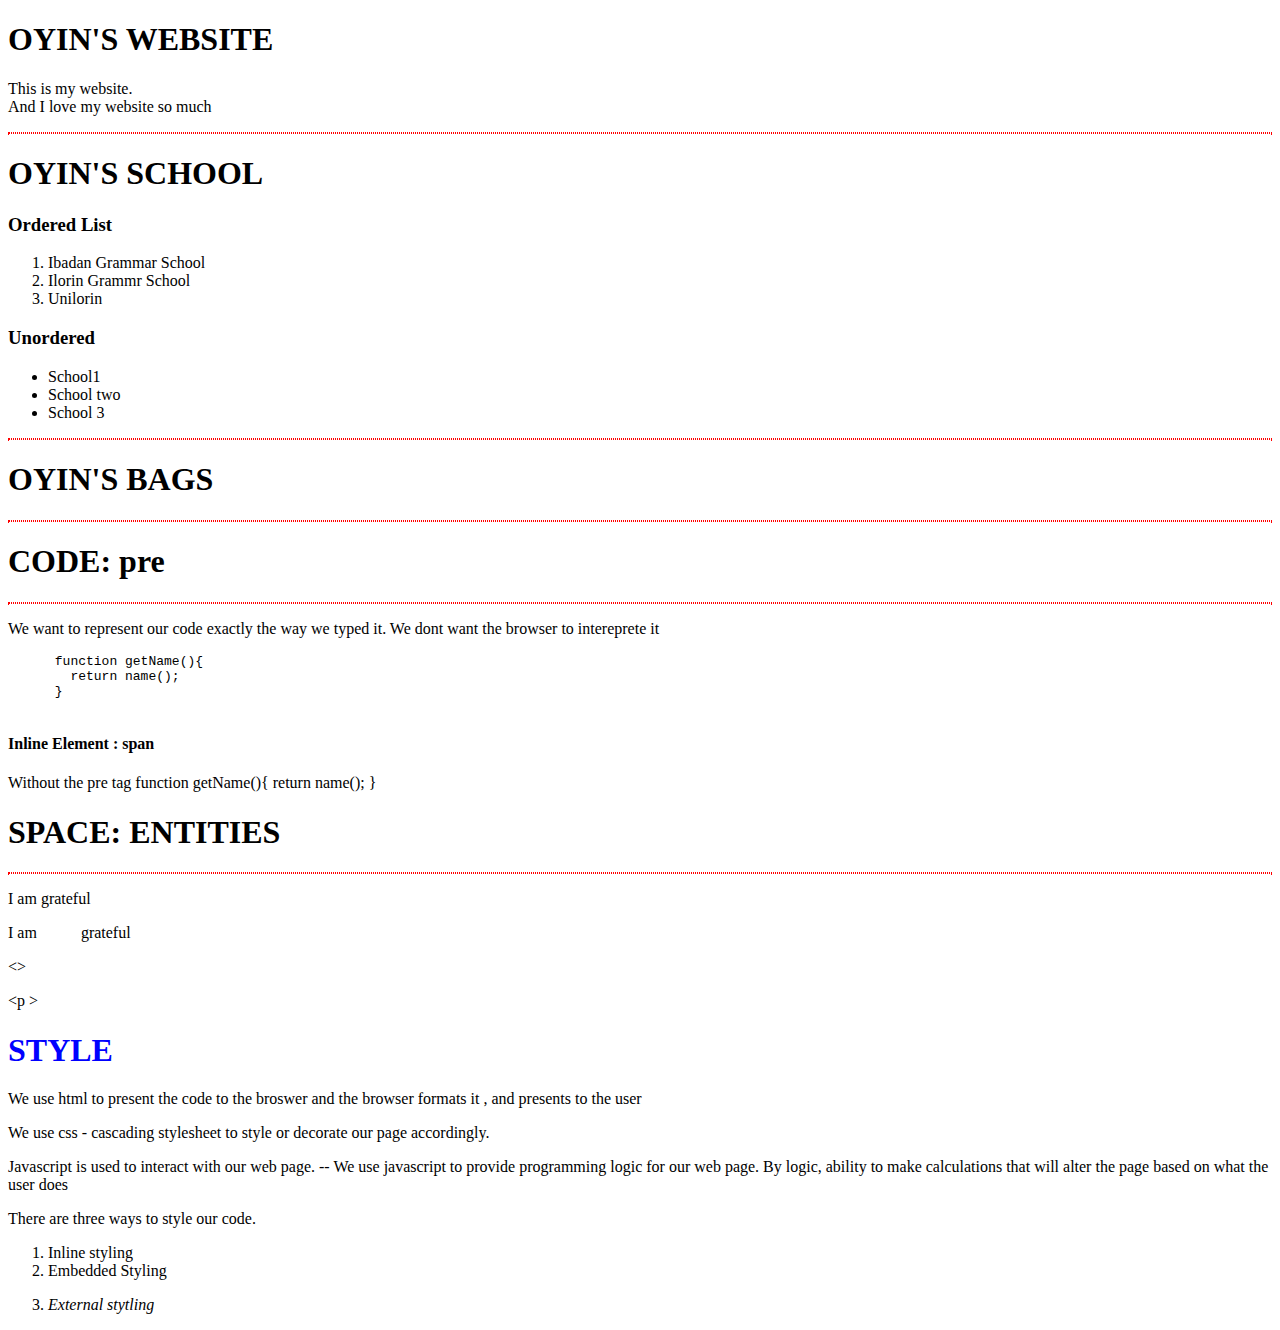
<file: src/page/index2.html>
<!DOCTYPE html>
<html lang="en">
  <head>
    <meta charset="UTF-8" />
    <meta name="description" content="LEsson xx on Web development" />
    <meta name="author" content="Oyin" />
    <meta name="viewport" content="width=device-width, initial-scale=1.0" />
    <title>Oyin's Website</title>
    <!--embedded style-->
    <style>
      hr {
        border: 0.5px dotted red;
      }
    </style>
  </head>
  <body>
    <h1>OYIN'S WEBSITE</h1>
    <p>
      This is my website. <br />
      And I love my website so much
    </p>
    <hr />
    <h1>OYIN'S SCHOOL</h1>
    <!--List : Ordered or Unordered -->
    <h3>Ordered List</h3>
    <ol>
      <li>Ibadan Grammar School</li>
      <li>Ilorin Grammr School</li>
      <li>Unilorin</li>
    </ol>
    <h3>Unordered</h3>
    <ul>
      <li>School1</li>
      <li>School two</li>
      <li>School 3</li>
    </ul>
    <hr />
    <h1>OYIN'S BAGS</h1>
    <hr />
    <h1>CODE: pre</h1>
    <hr />
    <p>
      We want to represent our code exactly the way we typed it. We dont want
      the browser to intereprete it
    </p>

    <pre>
      function getName(){
        return name();
      }
    </pre>

    <h4>Inline Element : span</h4>
    <span>Without the pre tag</span>
    function getName(){ return name(); }

    <h1>SPACE: ENTITIES &nbsp;</h1>
    <hr />
    <p>I am grateful</p>
    <p>
      I am &nbsp;&nbsp;&nbsp;&nbsp;&nbsp;&nbsp;&nbsp;&nbsp;&nbsp;&nbsp;grateful
    </p>
    <p><></p>
    <p>&lt;p &gt;</p>
    <!-- <h2>OYIN'S WEBSITE</h2>
    <h3>OYIN'S WEBSITE</h3>
    <h4>OYIN'S WEBSITE</h4>
    <h5>OYIN'S WEBSITE</h5>
    <h6>OYIN'S WEBSITE</h6> -->

    <!--I need to work on this more : comment
    Block ELments and INline Elements
    -->
    <!--inline style-->
    <h1 style="color: blue">STYLE</h1>
    <p>
      We use html to present the code to the broswer and the browser formats it
      , and presents to the user
    </p>
    <p>
      We use css - cascading stylesheet to style or decorate our page
      accordingly.
    </p>
    <p>
      Javascript is used to interact with our web page. -- We use javascript to
      provide programming logic for our web page. By logic, ability to make
      calculations that will alter the page based on what the user does
    </p>
    <p>There are three ways to style our code.</p>
    <ol>
      <li>Inline styling</li>
      <li>Embedded Styling</li>
      <li><p style="font-style: italic;">External stytling</p></ol>
    </ol>
  </body>
</html>
</file>
